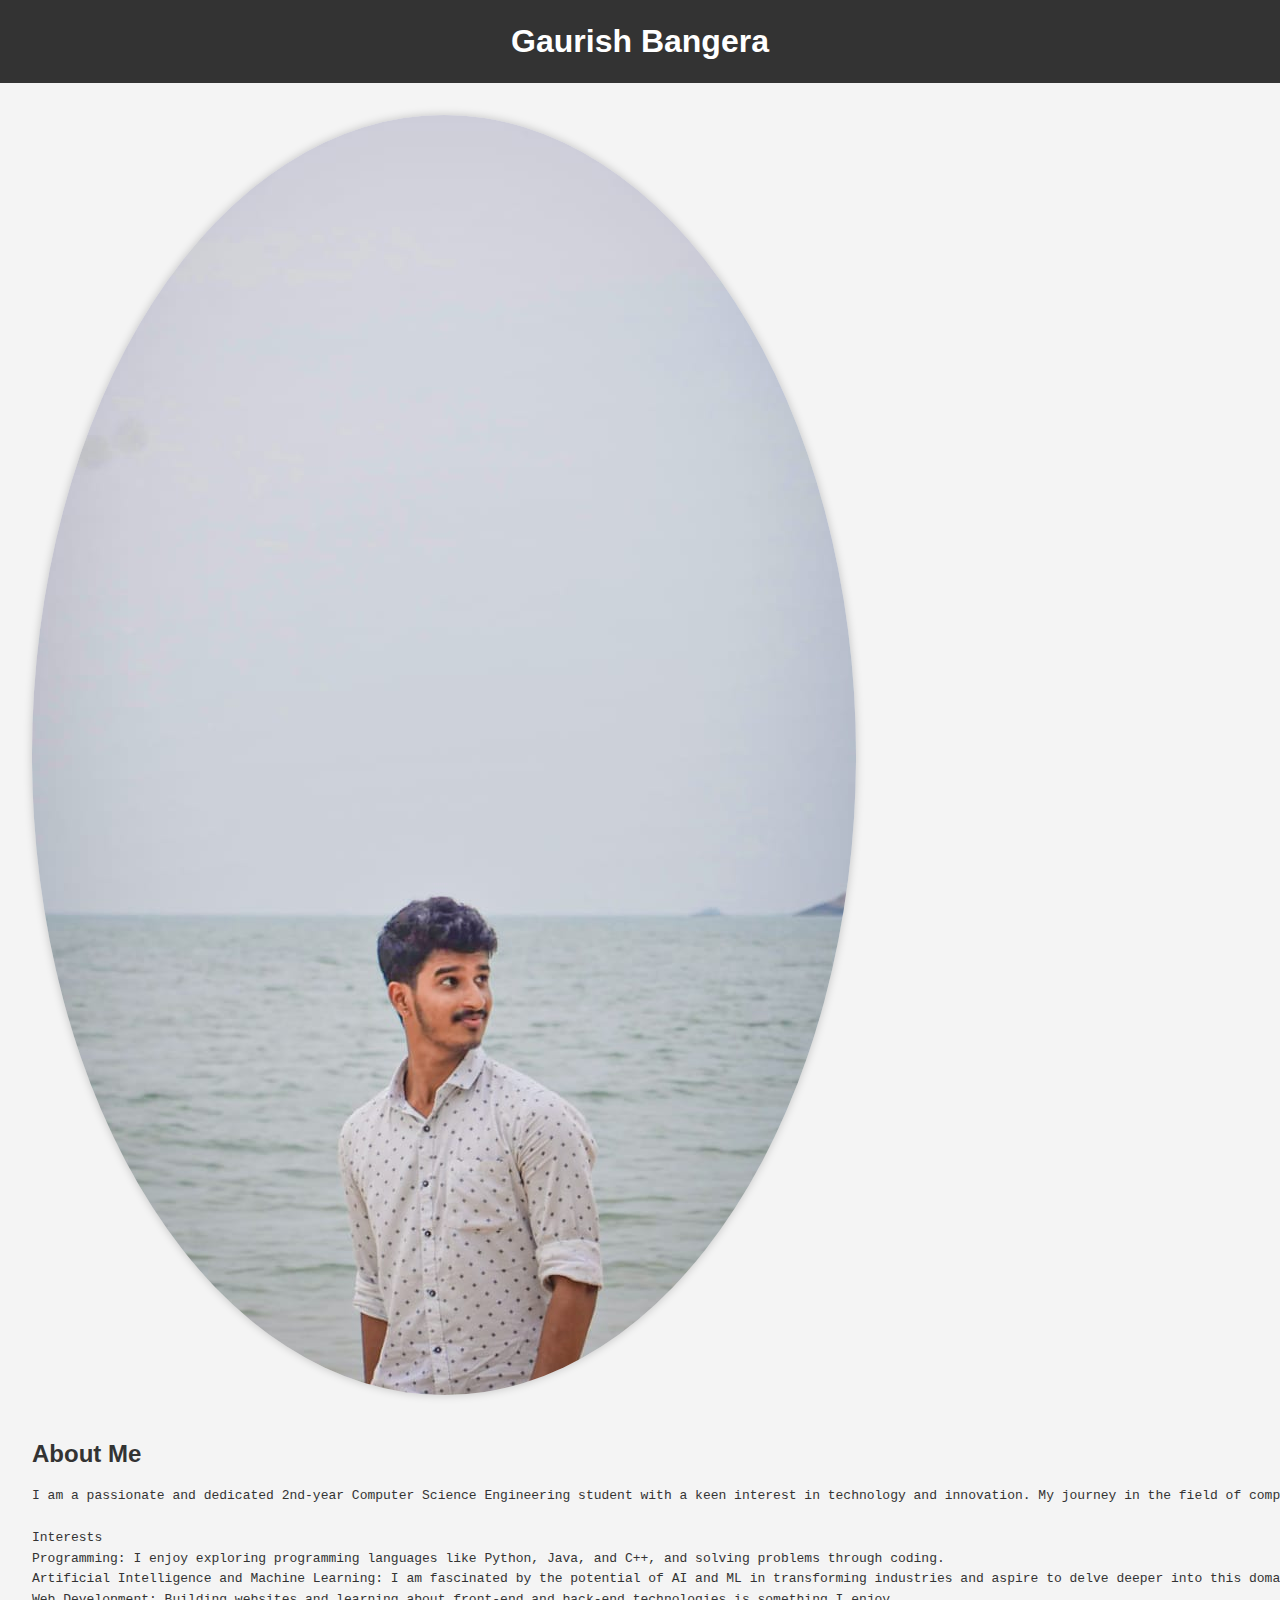
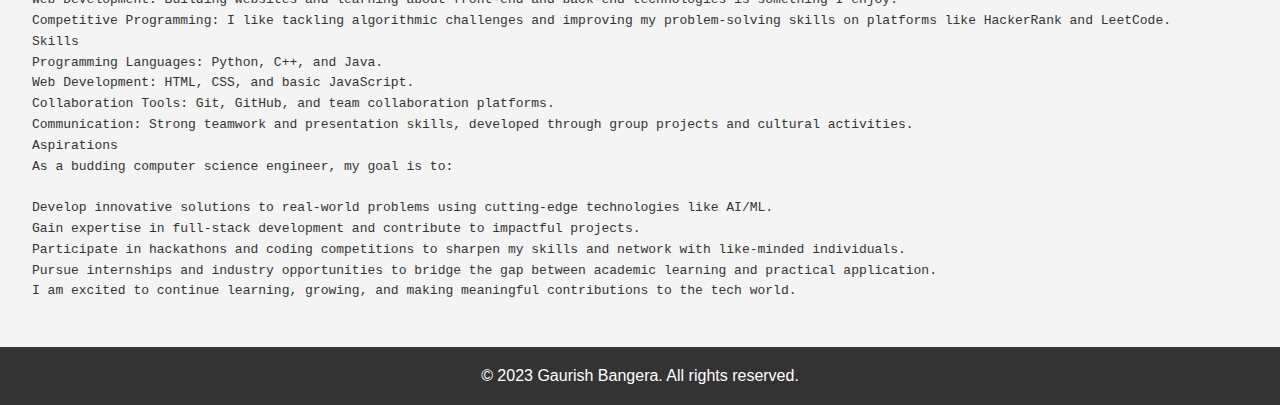
<file: index.html>
<!DOCTYPE html>
<html lang="en">
<head>
    <meta charset="UTF-8">
    <meta name="viewport" content="width=device-width, initial-scale=1.0">
    <link rel="stylesheet" href="styles.css">
    <title>Portfolio - Gaurish Bangera</title>
</head>
<body>
    <header>
        <h1>Gaurish Bangera</h1>
    </header>
    <main>
        <section class="profile">
            <div class="photo">
                <img src="IMG-20240103-WA0034.jpg" alt="Your Photo">
            </div>
            <div class="bio">
                <h2>About Me</h2>
                <pre>I am a passionate and dedicated 2nd-year Computer Science Engineering student with a keen interest in technology and innovation. My journey in the field of computer science has been fueled by my curiosity to understand how things work and a strong desire to create solutions that make a difference.

Interests
Programming: I enjoy exploring programming languages like Python, Java, and C++, and solving problems through coding.
Artificial Intelligence and Machine Learning: I am fascinated by the potential of AI and ML in transforming industries and aspire to delve deeper into this domain.
Web Development: Building websites and learning about front-end and back-end technologies is something I enjoy.
Competitive Programming: I like tackling algorithmic challenges and improving my problem-solving skills on platforms like HackerRank and LeetCode.
Skills
Programming Languages: Python, C++, and Java.
Web Development: HTML, CSS, and basic JavaScript.
Collaboration Tools: Git, GitHub, and team collaboration platforms.
Communication: Strong teamwork and presentation skills, developed through group projects and cultural activities.
Aspirations
As a budding computer science engineer, my goal is to:

Develop innovative solutions to real-world problems using cutting-edge technologies like AI/ML.
Gain expertise in full-stack development and contribute to impactful projects.
Participate in hackathons and coding competitions to sharpen my skills and network with like-minded individuals.
Pursue internships and industry opportunities to bridge the gap between academic learning and practical application.
I am excited to continue learning, growing, and making meaningful contributions to the tech world.</pre>
            </div>
        </section>
    </main>
    <footer>
        <p>&copy; 2023 Gaurish Bangera. All rights reserved.</p>
    </footer>
</body>
</html>
</file>
<file: styles.css>
/* General Reset */
body, h1, h2, p {
    margin: 0;
    padding: 0;
}

body {
    font-family: Arial, Helvetica, sans-serif;
    line-height: 1.6;
    background-color: #f4f4f4;
    color: #333;
}

/* Header Styling */
header {
    background-color: #333;
    color: #fff;
    text-align: center;
    padding: 1rem;
}

/* Main Section Styling */
main {
    padding: 2rem;
}

.profile {
    display: flex;
    align-items: center;
    gap: 2rem;
    flex-wrap: wrap; /* Ensures proper alignment on small screens */
}

/* Photo Styling */
.photo {
    flex: 1;
}

.photo img {
    max-width: 100%;
    height: auto;
    border-radius: 50%;
    box-shadow: 0 0 10px rgba(0, 0, 0, 0.2);
}

/* Bio Section Styling */
.bio {
    flex: 2;
}

.bio h2 {
    margin-bottom: 0.5rem;
}

.bio p {
    font-size: 1rem;
    color: #555;
}

/* Footer Styling */
footer {
    text-align: center;
    padding: 1rem 0;
    background-color: #333;
    color: #fff;
}

/* Responsive Design */
@media screen and (max-width: 768px) {
    main {
        padding: 1rem;
    }

    .profile {
        flex-direction: column;
        text-align: center;
    }

    .photo img {
        max-width: 200px;
        margin: 0 auto;
    }
}
</file>
